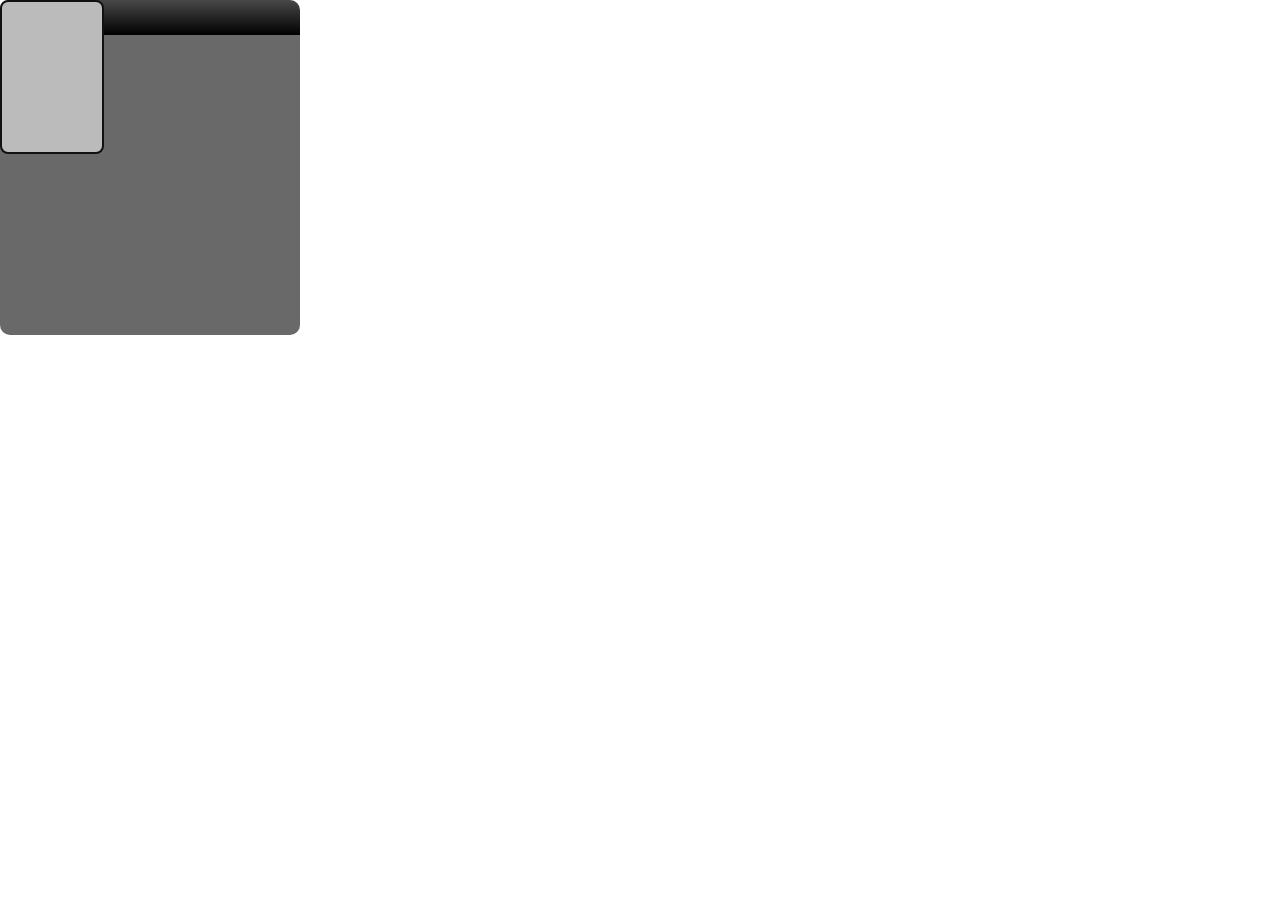
<file: src/jui/index.html>
<!DOCTYPE html PUBLIC "-//W3C//DTD XHTML 1.0 Transitional//EN" "http://www.w3.org/TR/xhtml1/DTD/xhtml1-transitional.dtd"> 
 
<html xmlns="http://www.w3.org/1999/xhtml" xml:lang="en" lang="en">    
 
    <head> 
 
	<meta http-equiv="Content-Type" content="text/html;charset=utf-8" /> 
 
	<!-- Title --> 
	<title></title> 
	
	<link rel = "stylesheet" type = "text/css" href = "style.css" /> 
	
	<!-- JavaScript includes --> 
	
	<script language="JavaScript" type="text/javascript" src="../js/jquery-1.4.2.js"></script>
	<script language="JavaScript" type="text/javascript" src="../js/jquery-ui-1.8.4.custom.min.js"></script>
	<script type="text/javascript" src="js/juiCore.js"></script>
	<script type="text/javascript" src="js/juiWindow.js"></script>
	<script type="text/javascript" src="js/card.js"></script> 
	
	<!-- favicon --> 
	<link rel="SHORTCUT ICON" href=""/> 
    
	<!-- Meta tags --> 
	<meta name="description" content="" /> 
	<meta name="keywords" content="" /> 
	<meta name="author" content="" /> 
 
 	<script type="text/javascript">
 		$(function(){
			
			$('body')
				.append(makeWindow().get())
				.append(makeCard().get())
		})
		
		function makeWindow(){
			return new juiWindow({
				droppable : true
			});
		}
		
		function makeCard(){
			return new card();
		}
		
		function pxToInt(str){
			if (str) {
				return parseInt(str.replace(/px/gi, ''));
			}else{
				return 0;
			}
		}
		
	</script>
 
    </head> 
 
    <body> 
 
    </body> 
 
</html>
</file>
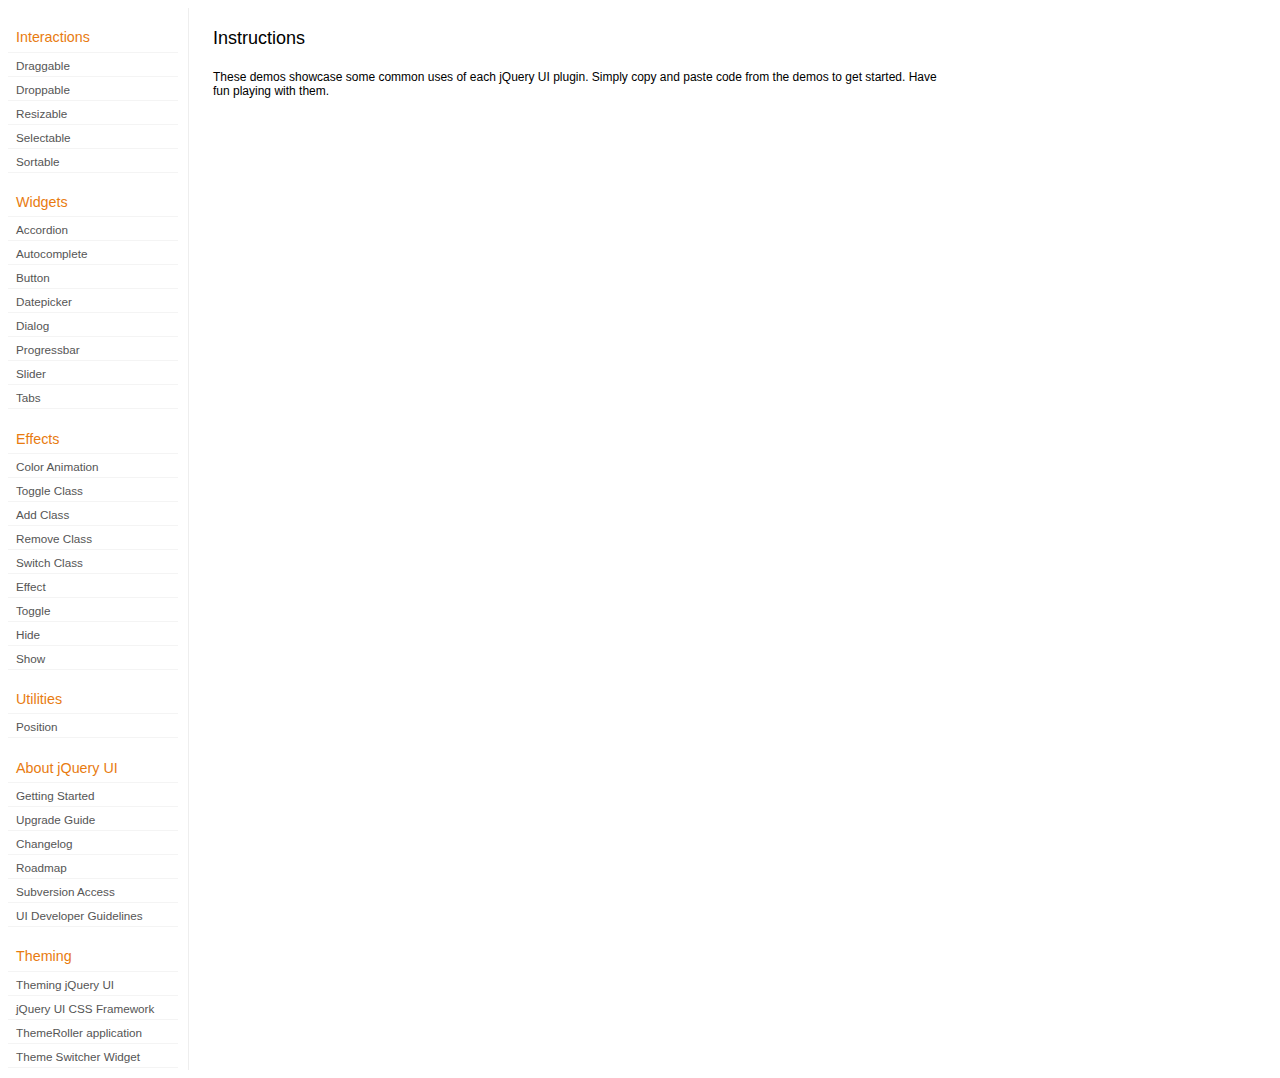
<file: src/web/jqui/development-bundle/demos/index.html>
<!DOCTYPE html>
<html lang="en">
<head>
	<meta charset="utf-8">
	<title>jQuery UI Demos</title>
	<link rel="stylesheet" href="../themes/base/jquery.ui.all.css">
	<link rel="stylesheet" href="demos.css">
	<script src="../jquery-1.5.1.js"></script>
	<script src="../external/jquery.bgiframe-2.1.2.js"></script>
	<script src="../ui/jquery.ui.core.js"></script>
	<script src="../ui/jquery.ui.widget.js"></script>
	<script src="../ui/jquery.ui.mouse.js"></script>
	<script src="../ui/jquery.ui.accordion.js"></script>
	<script src="../ui/jquery.ui.autocomplete.js"></script>
	<script src="../ui/jquery.ui.button.js"></script>
	<script src="../ui/jquery.ui.datepicker.js"></script>
	<script src="../ui/jquery.ui.dialog.js"></script>
	<script src="../ui/jquery.ui.draggable.js"></script>
	<script src="../ui/jquery.ui.droppable.js"></script>
	<script src="../ui/jquery.ui.position.js"></script>
	<script src="../ui/jquery.ui.progressbar.js"></script>
	<script src="../ui/jquery.ui.resizable.js"></script>
	<script src="../ui/jquery.ui.selectable.js"></script>
	<script src="../ui/jquery.ui.slider.js"></script>
	<script src="../ui/jquery.ui.sortable.js"></script>
	<script src="../ui/jquery.ui.tabs.js"></script>
	<script src="../ui/jquery.effects.core.js"></script>
	<script src="../ui/jquery.effects.blind.js"></script>
	<script src="../ui/jquery.effects.bounce.js"></script>
	<script src="../ui/jquery.effects.clip.js"></script>
	<script src="../ui/jquery.effects.drop.js"></script>
	<script src="../ui/jquery.effects.explode.js"></script>
	<script src="../ui/jquery.effects.fold.js"></script>
	<script src="../ui/jquery.effects.highlight.js"></script>
	<script src="../ui/jquery.effects.pulsate.js"></script>
	<script src="../ui/jquery.effects.scale.js"></script>
	<script src="../ui/jquery.effects.shake.js"></script>
	<script src="../ui/jquery.effects.slide.js"></script>
	<script src="../ui/jquery.effects.transfer.js"></script>
	<script src="../ui/i18n/jquery.ui.datepicker-af.js"></script>
	<script src="../ui/i18n/jquery.ui.datepicker-ar.js"></script>
	<script src="../ui/i18n/jquery.ui.datepicker-ar-DZ.js"></script>
	<script src="../ui/i18n/jquery.ui.datepicker-az.js"></script>
	<script src="../ui/i18n/jquery.ui.datepicker-bs.js"></script>
	<script src="../ui/i18n/jquery.ui.datepicker-bg.js"></script>
	<script src="../ui/i18n/jquery.ui.datepicker-ca.js"></script>
	<script src="../ui/i18n/jquery.ui.datepicker-cs.js"></script>
	<script src="../ui/i18n/jquery.ui.datepicker-da.js"></script>
	<script src="../ui/i18n/jquery.ui.datepicker-de.js"></script>
	<script src="../ui/i18n/jquery.ui.datepicker-el.js"></script>
	<script src="../ui/i18n/jquery.ui.datepicker-en-AU.js"></script>
	<script src="../ui/i18n/jquery.ui.datepicker-en-GB.js"></script>
	<script src="../ui/i18n/jquery.ui.datepicker-en-NZ.js"></script>
	<script src="../ui/i18n/jquery.ui.datepicker-eo.js"></script>
	<script src="../ui/i18n/jquery.ui.datepicker-es.js"></script>
	<script src="../ui/i18n/jquery.ui.datepicker-et.js"></script>
	<script src="../ui/i18n/jquery.ui.datepicker-eu.js"></script>
	<script src="../ui/i18n/jquery.ui.datepicker-fa.js"></script>
	<script src="../ui/i18n/jquery.ui.datepicker-fi.js"></script>
	<script src="../ui/i18n/jquery.ui.datepicker-fo.js"></script>
	<script src="../ui/i18n/jquery.ui.datepicker-fr.js"></script>
	<script src="../ui/i18n/jquery.ui.datepicker-fr-CH.js"></script>
	<script src="../ui/i18n/jquery.ui.datepicker-gl.js"></script>
	<script src="../ui/i18n/jquery.ui.datepicker-he.js"></script>
	<script src="../ui/i18n/jquery.ui.datepicker-hr.js"></script>
	<script src="../ui/i18n/jquery.ui.datepicker-hu.js"></script>
	<script src="../ui/i18n/jquery.ui.datepicker-hy.js"></script>
	<script src="../ui/i18n/jquery.ui.datepicker-id.js"></script>
	<script src="../ui/i18n/jquery.ui.datepicker-is.js"></script>
	<script src="../ui/i18n/jquery.ui.datepicker-it.js"></script>
	<script src="../ui/i18n/jquery.ui.datepicker-ja.js"></script>
	<script src="../ui/i18n/jquery.ui.datepicker-ko.js"></script>
	<script src="../ui/i18n/jquery.ui.datepicker-kz.js"></script>
	<script src="../ui/i18n/jquery.ui.datepicker-lt.js"></script>
	<script src="../ui/i18n/jquery.ui.datepicker-lv.js"></script>
	<script src="../ui/i18n/jquery.ui.datepicker-ml.js"></script>
	<script src="../ui/i18n/jquery.ui.datepicker-ms.js"></script>
	<script src="../ui/i18n/jquery.ui.datepicker-nl.js"></script>
	<script src="../ui/i18n/jquery.ui.datepicker-no.js"></script>
	<script src="../ui/i18n/jquery.ui.datepicker-pl.js"></script>
	<script src="../ui/i18n/jquery.ui.datepicker-pt.js"></script>
	<script src="../ui/i18n/jquery.ui.datepicker-pt-BR.js"></script>
	<script src="../ui/i18n/jquery.ui.datepicker-rm.js"></script>
	<script src="../ui/i18n/jquery.ui.datepicker-ro.js"></script>
	<script src="../ui/i18n/jquery.ui.datepicker-ru.js"></script>
	<script src="../ui/i18n/jquery.ui.datepicker-sk.js"></script>
	<script src="../ui/i18n/jquery.ui.datepicker-sl.js"></script>
	<script src="../ui/i18n/jquery.ui.datepicker-sq.js"></script>
	<script src="../ui/i18n/jquery.ui.datepicker-sr.js"></script>
	<script src="../ui/i18n/jquery.ui.datepicker-sr-SR.js"></script>
	<script src="../ui/i18n/jquery.ui.datepicker-sv.js"></script>
	<script src="../ui/i18n/jquery.ui.datepicker-ta.js"></script>
	<script src="../ui/i18n/jquery.ui.datepicker-th.js"></script>
	<script src="../ui/i18n/jquery.ui.datepicker-tj.js"></script>
	<script src="../ui/i18n/jquery.ui.datepicker-tr.js"></script>
	<script src="../ui/i18n/jquery.ui.datepicker-uk.js"></script>
	<script src="../ui/i18n/jquery.ui.datepicker-vi.js"></script>
	<script src="../ui/i18n/jquery.ui.datepicker-zh-CN.js"></script>
	<script src="../ui/i18n/jquery.ui.datepicker-zh-HK.js"></script>
	<script src="../ui/i18n/jquery.ui.datepicker-zh-TW.js"></script>
	<script>
	$(function() {
		
		$('.left-nav a').click(function(ev) {
			window.location.hash = this.href.replace(/.+\/([^\/]+)\/index\.html/,'$1') + '|default';
			loadPage(this.href);
			$('.left-nav a.selected').removeClass('selected');
			$(this).addClass('selected');
			ev.preventDefault();
		});
		
		if (window.location.hash) {
			if (window.location.hash.indexOf('|') === -1) {
				window.location.hash += '|default';	
			}			
			var path = window.location.href.replace(/(index\.html)?#/,'');
			path = path.replace('\|','/') + '.html';
			loadPage(path);
		}		

		function loadPage(path) {			
			var section = path.replace(/\/[^\/]+\.html/,'');
			var header = section.replace(/.+\/([^\/]+)/,'$1').replace(/_/, ' ');
			
			$('td.normal div.normal')
				.empty()
				.append('<h4 class="demo-subheader">Functional demo:</h4>')
				.append('<h3 class="demo-header">'+ header +'</h3>')
				.append('<div id="demo-config"></div>')
				.find('#demo-config')
					.append('<div id="demo-frame"></div><div id="demo-config-menu"></div><div id="demo-link"><a class="demoWindowLink" href="#"><span class="ui-icon ui-icon-newwin"></span>Open demo in a new window</a></div>')
					.find('#demo-config-menu')
						.load(section + '/index.html .demos-nav', function() {
							$('#demo-config-menu a').each(function() {
								this.setAttribute('href', section + '/' + this.getAttribute('href').replace(/.+\/([^\/]+)/,'$1'));
								$(this).attr('target', 'demo-frame');
								$(this).click(function() {

									resetDemos();
									
									$(this).parents('ul').find('li').removeClass('demo-config-on');
									$(this).parent().addClass('demo-config-on');
									$('#demo-notes').fadeOut();

									//Set the hash to the actual page without ".html"
									window.location.hash = header + '|' + this.getAttribute('href').match((/\/([^\/\\]+)\.html/))[1];

									loadDemo(this.getAttribute('href'));

									return false;
								});
							});

							if (window.location.hash) {
								var demo = window.location.hash.split('|')[1];
								$('#demo-config-menu a').each(function(){
									if (this.href.indexOf(demo + '.html') !== -1) {
										$(this).parents('ul').find('li').removeClass('demo-config-on');
										$(this).parent().addClass('demo-config-on');									
										loadDemo(this.href);										
									}
								});
							}

							updateDemoNotes();
						})
					.end()
					.find('#demo-link a')
						.bind('click', function(ev){
							window.open(this.href);
							ev.preventDefault();
						})
					.end()
				.end()
			;
			
			resetDemos();
		}
				
		function loadDemo(path) {
			var directory = path.match(/([^\/]+)\/[^\/\.]+\.html$/)[1];
			$.get(path, function(data) {
				var source = data;
				data = data.replace(/<script.*>.*<\/script>/ig,""); // Remove script tags
				data = data.replace(/<\/?link.*>/ig,""); //Remove link tags
				data = data.replace(/<\/?html.*>/ig,""); //Remove html tag
				data = data.replace(/<\/?body.*>/ig,""); //Remove body tag
				data = data.replace(/<\/?head.*>/ig,""); //Remove head tag
				data = data.replace(/<\/?!doctype.*>/ig,""); //Remove doctype
				data = data.replace(/<title.*>.*<\/title>/ig,""); // Remove title tags
				data = data.replace(/((href|src)=["'])(?!(http|#))/ig, "$1" + directory + "/");

				$('#demo-style').remove();
				$('#demo-frame').empty().html(data);
				$('#demo-frame style').clone().appendTo('head').attr('id','demo-style');
				$('#demo-link a').attr('href', path);
				updateDemoNotes();
				updateDemoSource(source);
				
				if (/default.html$/.test(path)) {
					$.get("documentation/docs-" + path.match(/demos\/(.+)\//)[1] + ".html", function(html) {
						$("#demo-source").after(html);
						$("#widget-docs").tabs();
						$(".param-header").click(function() {
							$(this).parent().toggleClass("param-open").end().next().toggle();
						});
						$(".docs-list-header").each(function() {
							var header = $(this);
							var details = header.next().find(".param-details").hide();
							$("a:first", header).click(function() {
								details.show().parent().addClass("param-open");
								return false;
							});
							$("a:last", header).click(function() {
								details.hide().parent().removeClass("param-open");
								return false;
							});
						});
					});
				}
			});
		}

		function updateDemoNotes() {
			var notes = $('#demo-frame .demo-description');
			if ($('#demo-notes').length == 0) {
				$('<div id="demo-notes"></div>').insertAfter('#demo-config');
			}
			$('#demo-notes').hide().empty().html(notes.html());
			$('#demo-notes').show();
			notes.hide();
		}
		
		function updateDemoSource(source) {
			if ($('#demo-source').length == 0) {
				$('<div id="demo-source"><a href="#" class="source-closed">View Source</a><div><pre><code></code></pre></div></div>').insertAfter('#demo-notes');
				$('#demo-source').find(">a").click(function() {
					$(this).toggleClass("source-closed").toggleClass("source-open").next().toggle();
					return false;
				}).end().find(">div").hide();
			}
			var cleanedSource = source
				.replace('themes/base/jquery.ui.all.css', 'theme/jquery.ui.all.css')
				.replace(/\s*\x3Clink.*demos\x2Ecss.*\x3E\s*/, '\r\n\t')
				.replace(/\x2E\x2E\x2F\x2E\x2E\x2F/g, '');

			$('#demo-source code').empty().text(cleanedSource);
		}
		
		function resetDemos() {
			$.datepicker.setDefaults($.extend({showMonthAfterYear: false}, $.datepicker.regional['']));
			$(".ui-dialog-content").remove();			
		}
				
	});
	</script>
</head>
<body>

<table class="layout-grid" cellspacing="0" cellpadding="0">
	<tr>
		<td class="left-nav">
			<dl class="demos-nav">
				<dt>Interactions</dt>
					<dd><a href="draggable/index.html">Draggable</a></dd>
					<dd><a href="droppable/index.html">Droppable</a></dd>
					<dd><a href="resizable/index.html">Resizable</a></dd>
					<dd><a href="selectable/index.html">Selectable</a></dd>
					<dd><a href="sortable/index.html">Sortable</a></dd>
				<dt>Widgets</dt>
					<dd><a href="accordion/index.html">Accordion</a></dd>
					<dd><a href="autocomplete/index.html">Autocomplete</a></dd>
					<dd><a href="button/index.html">Button</a></dd>
					<dd><a href="datepicker/index.html">Datepicker</a></dd>
					<dd><a href="dialog/index.html">Dialog</a></dd>
					<dd><a href="progressbar/index.html">Progressbar</a></dd>
					<dd><a href="slider/index.html">Slider</a></dd>
					<dd><a href="tabs/index.html">Tabs</a></dd>
				<dt>Effects</dt>
					<dd><a href="animate/index.html">Color Animation</a></dd>
					<dd><a href="toggleClass/index.html">Toggle Class</a></dd>
					<dd><a href="addClass/index.html">Add Class</a></dd>
					<dd><a href="removeClass/index.html">Remove Class</a></dd>
					<dd><a href="switchClass/index.html">Switch Class</a></dd>
					<dd><a href="effect/index.html">Effect</a></dd>
					<dd><a href="toggle/index.html">Toggle</a></dd>
					<dd><a href="hide/index.html">Hide</a></dd>
					<dd><a href="show/index.html">Show</a></dd>
				<dt>Utilities</dt>
                    <dd><a href="position/index.html">Position</a></dd>
				<dt>About jQuery UI</dt>
					<dd><a href="http://jqueryui.com/docs/Getting_Started">Getting Started</a></dd>
					<dd><a href="http://jqueryui.com/docs/Upgrade_Guide">Upgrade Guide</a></dd>					
					<dd><a href="http://jqueryui.com/docs/Changelog">Changelog</a></dd>
					<dd><a href="http://jqueryui.com/docs/Roadmap">Roadmap</a></dd>
					<dd><a href="http://jqueryui.com/docs/Subversion">Subversion Access</a></dd>
					<dd><a href="http://jqueryui.com/docs/Developer_Guide">UI Developer Guidelines</a></dd>
				<dt>Theming</dt>
					<dd><a href="http://jqueryui.com/docs/Theming">Theming jQuery UI</a></dd>
					<dd><a href="http://jqueryui.com/docs/Theming/API">jQuery UI CSS Framework</a></dd>
					<dd><a href="http://jqueryui.com/docs/Theming/Themeroller">ThemeRoller application</a></dd>
					<dd><a href="http://jqueryui.com/docs/Theming/ThemeSwitcher">Theme Switcher Widget</a></dd>

			</dl>
		</td>
		<td class="normal">

			<div class="normal">

					<h3>Instructions</h3>
					<p>
						These demos showcase some common uses of each jQuery UI plugin. Simply copy and paste code from the demos to get started. Have fun playing with them.
					</p>
				
			</div>

		</td>
	</tr>
</table>
</body>
</html>
</file>
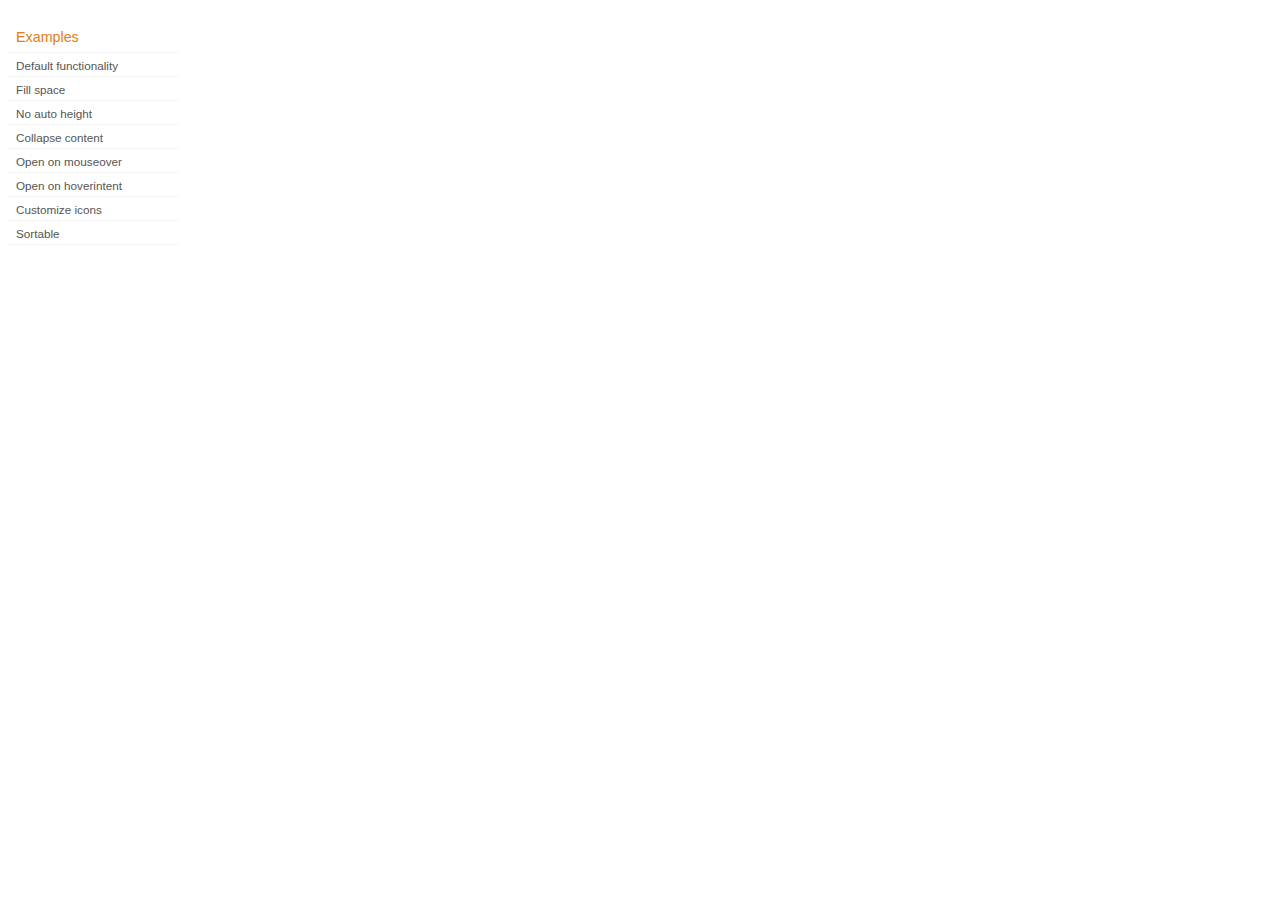
<file: src/web/jqui/development-bundle/demos/accordion/index.html>
<!DOCTYPE html>
<html lang="en">
<head>
	<meta charset="utf-8">
	<title>jQuery UI Accordion Demos</title>
	<link rel="stylesheet" href="../demos.css">
</head>
<body>

<div class="demos-nav">
	<h4>Examples</h4>
	<ul>
		<li class="demo-config-on"><a href="default.html">Default functionality</a></li>
		<li><a href="fillspace.html">Fill space</a></li>
		<li><a href="no-auto-height.html">No auto height</a></li>
		<li><a href="collapsible.html">Collapse content</a></li>
		<li><a href="mouseover.html">Open on mouseover</a></li>
		<li><a href="hoverintent.html">Open on hoverintent</a></li>
		<li><a href="custom-icons.html">Customize icons</a></li>
		<li><a href="sortable.html">Sortable</a></li>
	</ul>
</div>

</body>
</html>
</file>
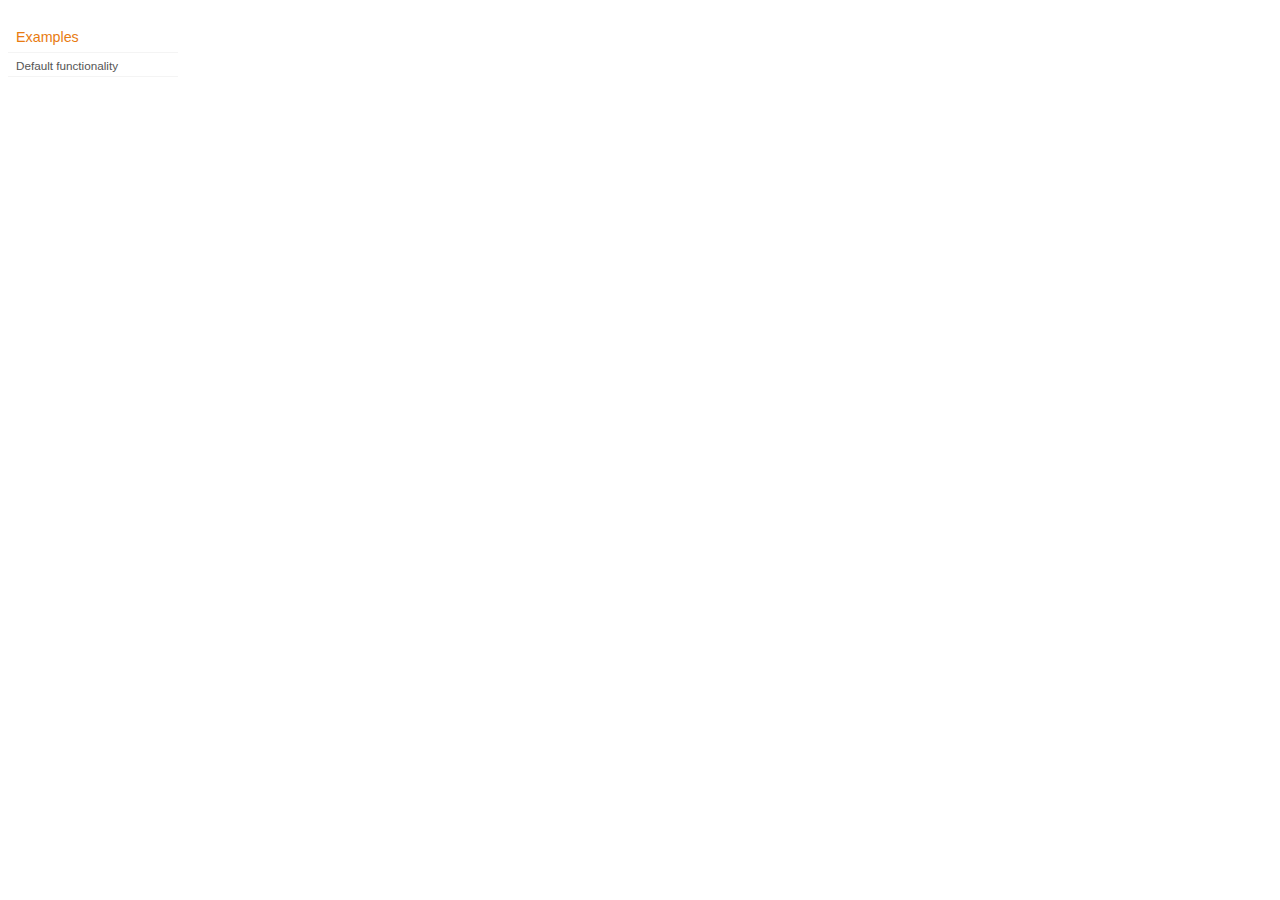
<file: src/web/jqui/development-bundle/demos/addClass/index.html>
<!DOCTYPE html>
<html lang="en">
<head>
	<meta charset="utf-8">
	<title>jQuery UI Effects Demos</title>
	<link rel="stylesheet" href="../demos.css">
</head>
<body>

<div class="demos-nav">
	<h4>Examples</h4>
	<ul>
		<li class="demo-config-on"><a href="default.html">Default functionality</a></li>
	</ul>
</div>

</body>
</html>
</file>
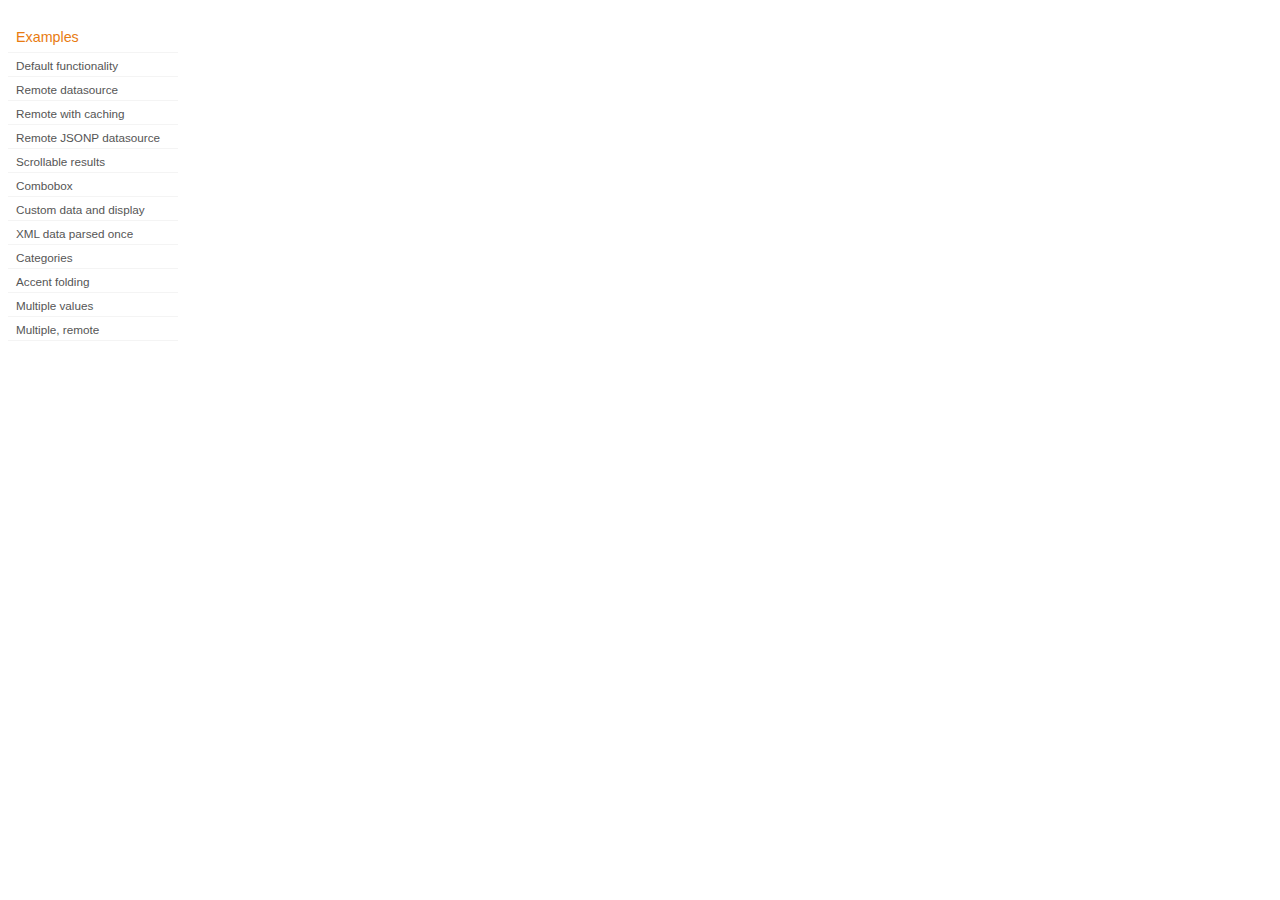
<file: src/web/jqui/development-bundle/demos/autocomplete/index.html>
<!DOCTYPE html>
<html lang="en">
<head>
	<meta charset="utf-8">
	<title>jQuery UI Autocomplete Demos</title>
	<link rel="stylesheet" href="../demos.css">
</head>
<body>
	<div class="demos-nav">
		<h4>Examples</h4>
		<ul>
			<li class="demo-config-on"><a href="default.html">Default functionality</a></li>
			<li><a href="remote.html">Remote datasource</a></li>
			<li><a href="remote-with-cache.html">Remote with caching</a></li>
			<li><a href="remote-jsonp.html">Remote JSONP datasource</a></li>
			<li><a href="maxheight.html">Scrollable results</a></li>
			<li><a href="combobox.html">Combobox</a></li>
			<li><a href="custom-data.html">Custom data and display</a></li>
			<li><a href="xml.html">XML data parsed once</a></li>
			<li><a href="categories.html">Categories</a></li>
			<li><a href="folding.html">Accent folding</a></li>
			<li><a href="multiple.html">Multiple values</a></li>
			<li><a href="multiple-remote.html">Multiple, remote</a></li>
		</ul>
	</div>
</body>
</html>
</file>
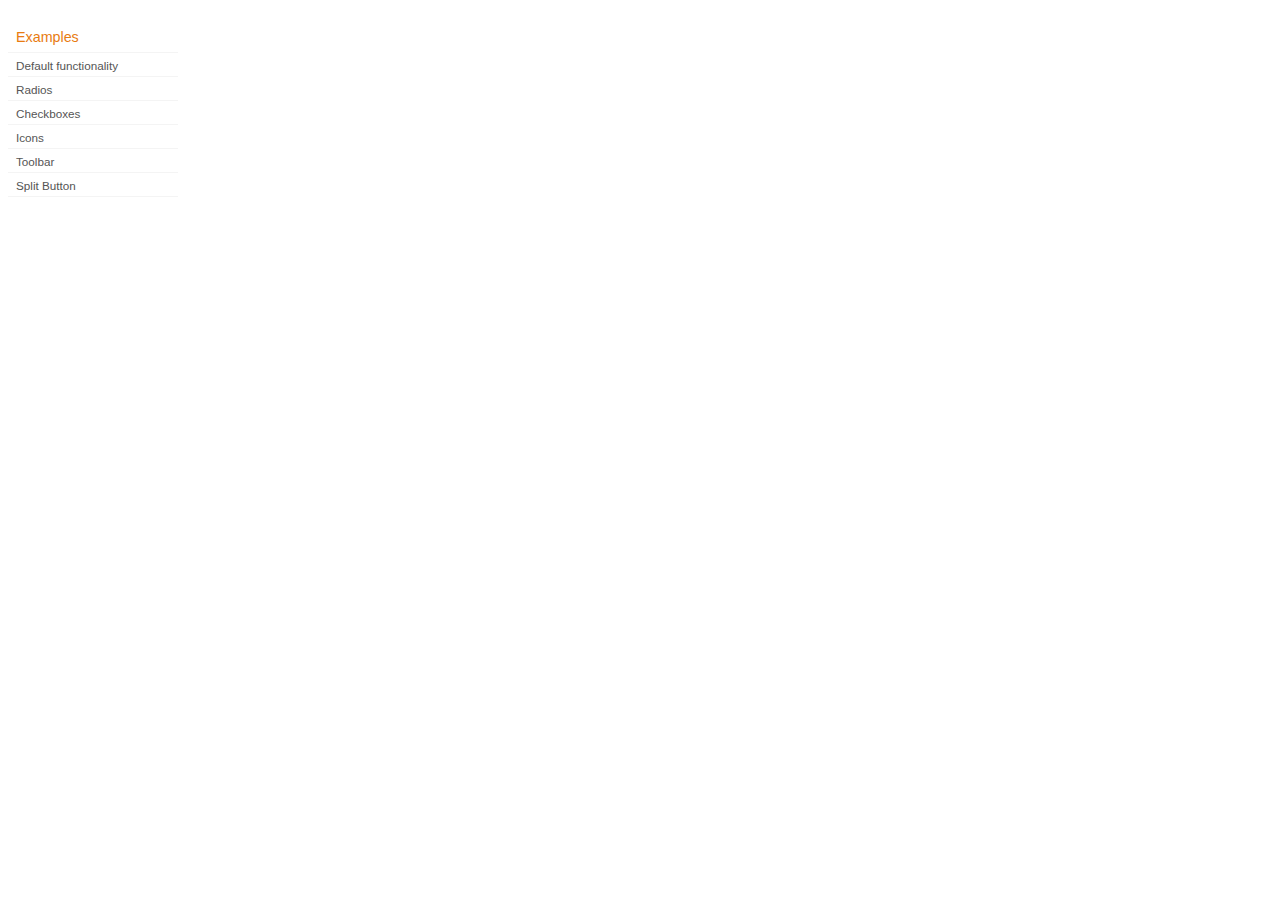
<file: src/web/jqui/development-bundle/demos/button/index.html>
<!DOCTYPE html>
<html lang="en">
<head>
	<meta charset="utf-8">
	<title>jQuery UI Button Demos</title>
	<link rel="stylesheet" href="../demos.css">
</head>
<body>

<div class="demos-nav">
	<h4>Examples</h4>
	<ul>
		<li class="demo-config-on"><a href="default.html">Default functionality</a></li>
		<li><a href="radio.html">Radios</a></li>
		<li><a href="checkbox.html">Checkboxes</a></li>
		<li><a href="icons.html">Icons</a></li>
		<li><a href="toolbar.html">Toolbar</a></li>
		<li><a href="splitbutton.html">Split Button</a></li>
	</ul>
</div>

</body>
</html>
</file>
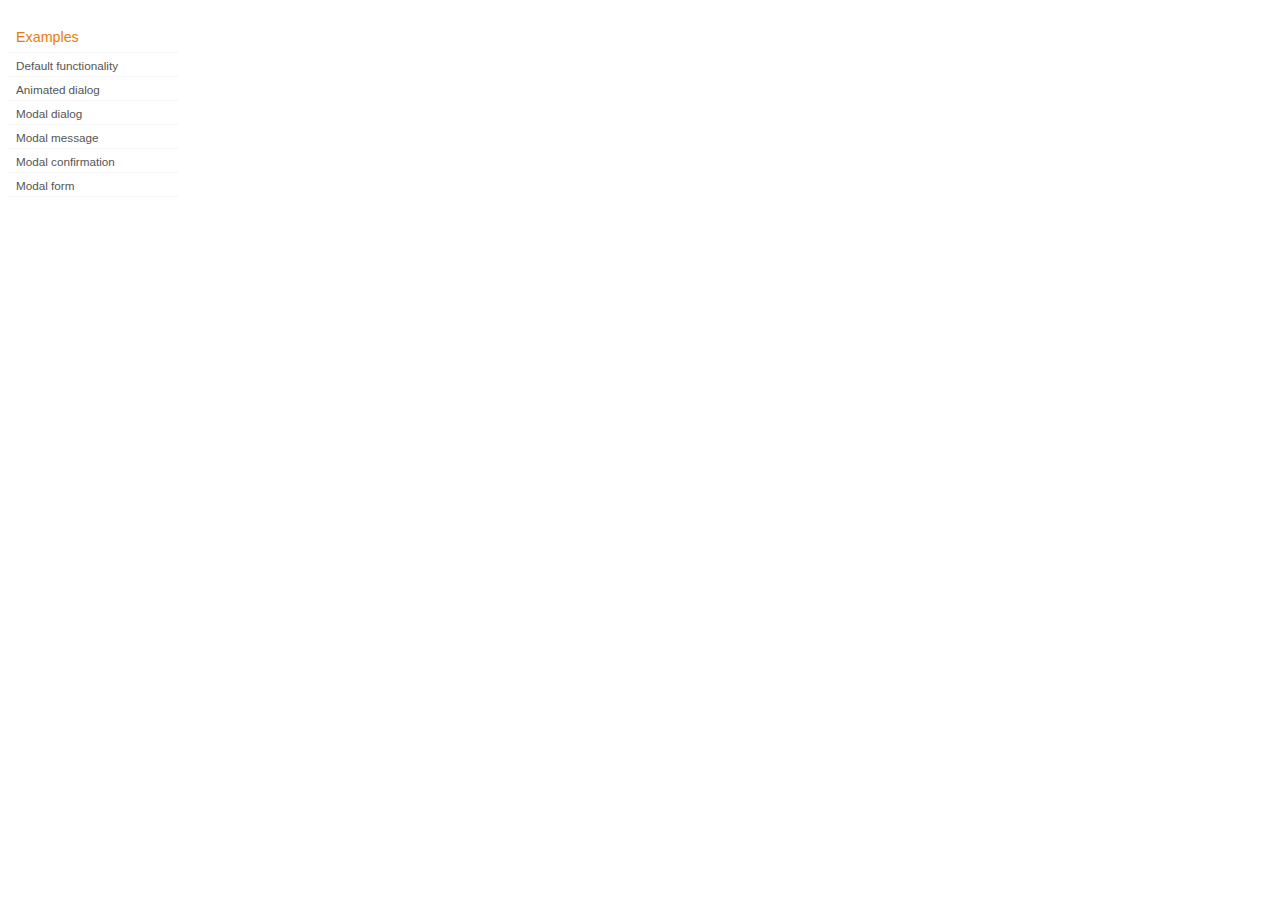
<file: src/web/jqui/development-bundle/demos/dialog/index.html>
<!DOCTYPE html>
<html lang="en">
<head>
	<meta charset="utf-8">
	<title>jQuery UI Dialog Demos</title>
	<link rel="stylesheet" href="../demos.css">
</head>
<body>

<div class="demos-nav">
	<h4>Examples</h4>
	<ul>
		<li class="demo-config-on"><a href="default.html">Default functionality</a></li>
		<li><a href="animated.html">Animated dialog</a></li>
		<li><a href="modal.html">Modal dialog</a></li>
		<li><a href="modal-message.html">Modal message</a></li>
		<li><a href="modal-confirmation.html">Modal confirmation</a></li>
		<li><a href="modal-form.html">Modal form</a></li>
	</ul>
</div>

</body>
</html>
</file>
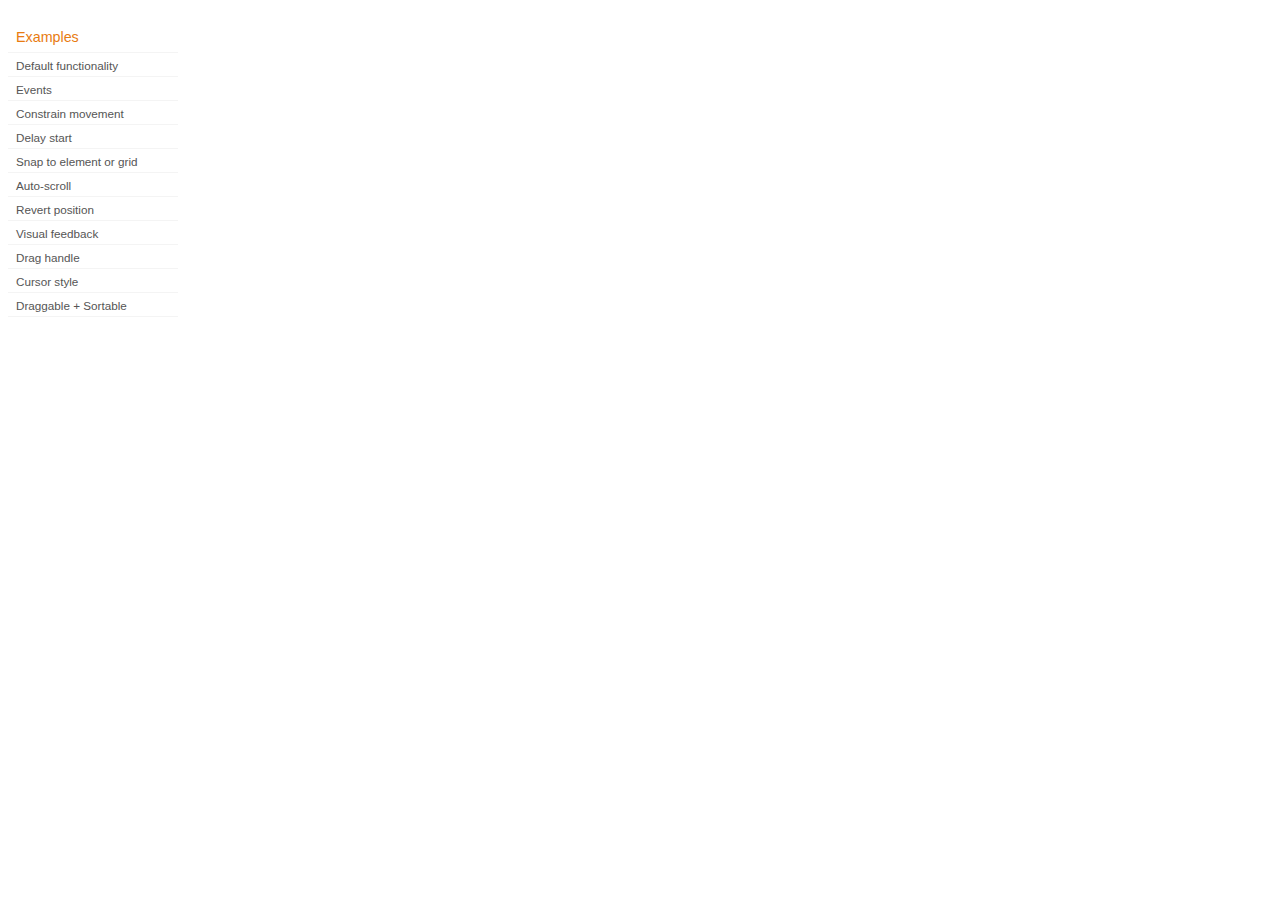
<file: src/web/jqui/development-bundle/demos/draggable/index.html>
<!DOCTYPE html>
<html lang="en">
<head>
	<meta charset="utf-8">
	<title>jQuery UI Draggable Demos</title>
	<link rel="stylesheet" href="../demos.css">
</head>
<body>

<div class="demos-nav">
	<h4>Examples</h4>
	<ul>
		<li class="demo-config-on"><a href="default.html">Default functionality</a></li>
		<li><a href="events.html">Events</a></li>
		<li><a href="constrain-movement.html">Constrain movement</a></li>
		<li><a href="delay-start.html">Delay start</a></li>
		<li><a href="snap-to.html">Snap to element or&#160;grid</a></li>
		<li><a href="scroll.html">Auto-scroll</a></li>
		<li><a href="revert.html">Revert position</a></li>
		<li><a href="visual-feedback.html">Visual feedback</a></li>
		<li><a href="handle.html">Drag handle</a></li>
		<li><a href="cursor-style.html">Cursor style</a></li>
		<li><a href="sortable.html">Draggable + Sortable</a></li>
	</ul>
</div>

</body>
</html>
</file>
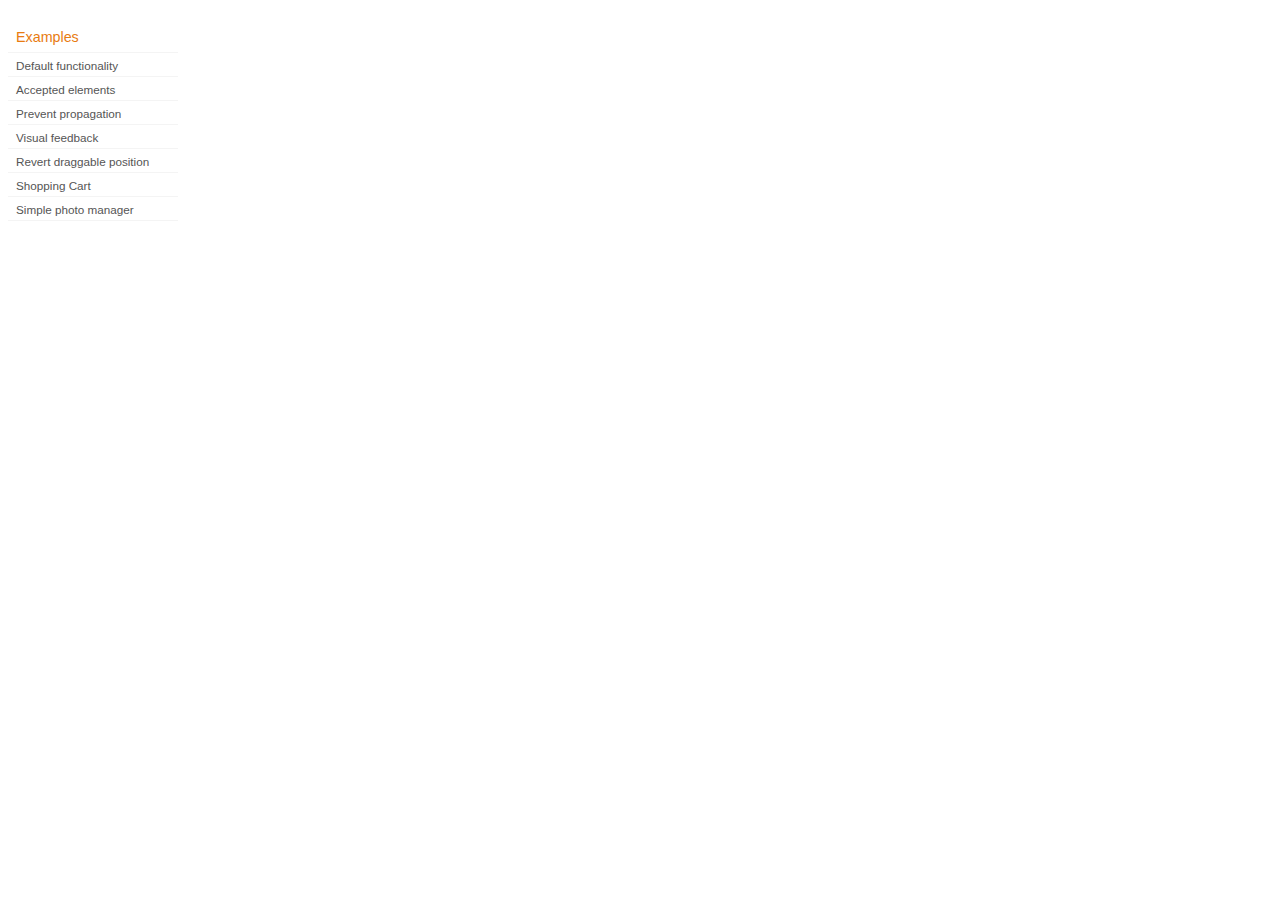
<file: src/web/jqui/development-bundle/demos/droppable/index.html>
<!DOCTYPE html>
<html lang="en">
<head>
	<meta charset="utf-8">
	<title>jQuery UI Droppable Demos</title>
	<link rel="stylesheet" href="../demos.css">
</head>
<body>

<div class="demos-nav">
	<h4>Examples</h4>
	<ul>
		<li class="demo-config-on"><a href="default.html">Default functionality</a></li>
		<li><a href="accepted-elements.html">Accepted elements</a></li>
		<li><a href="propagation.html">Prevent propagation</a></li>
		<li><a href="visual-feedback.html">Visual feedback</a></li>
		<li><a href="revert.html">Revert draggable position</a></li>
		<li><a href="shopping-cart.html">Shopping Cart</a></li>
		<li><a href="photo-manager.html">Simple photo manager</a></li>
	</ul>
</div>

</body>
</html>
</file>
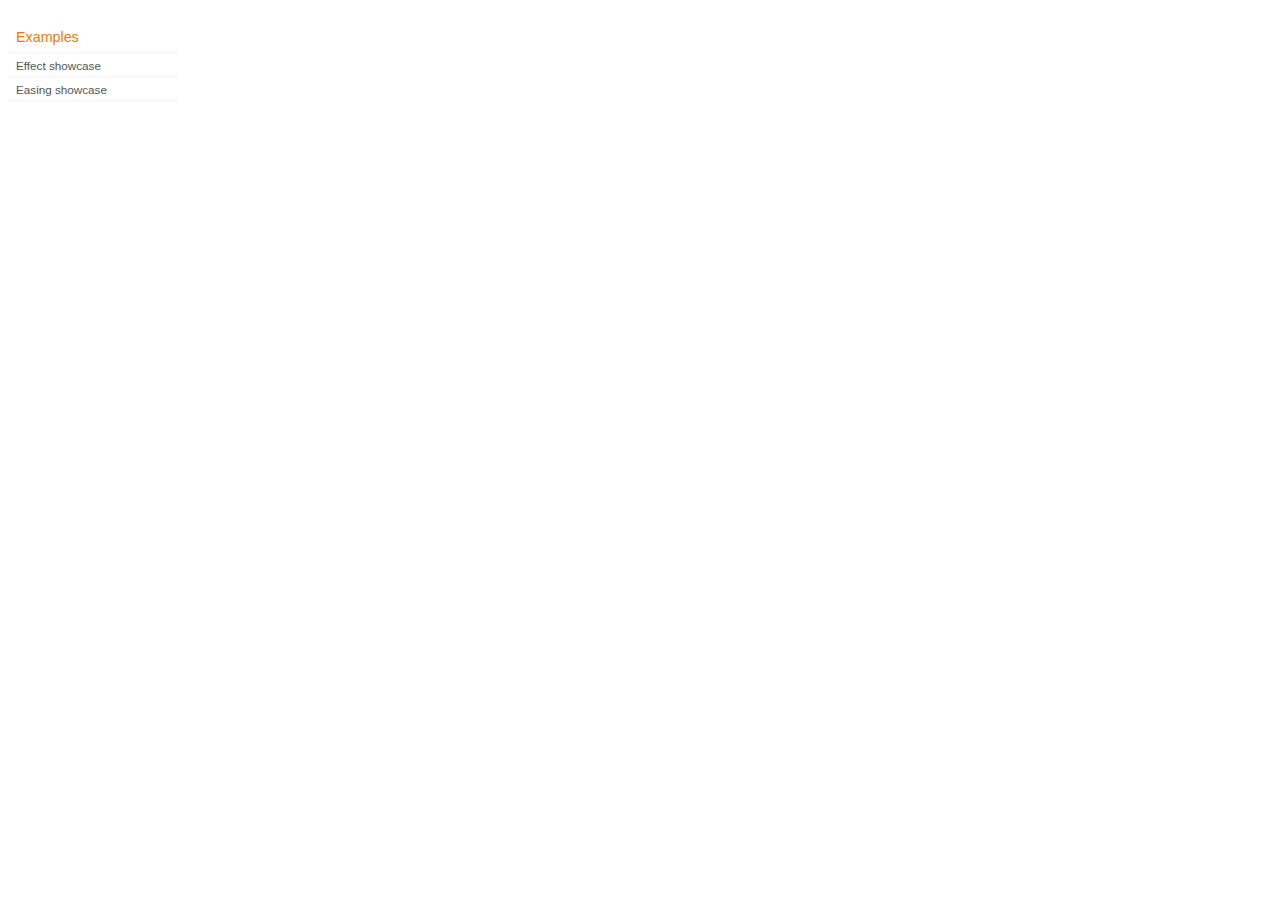
<file: src/web/jqui/development-bundle/demos/effect/index.html>
<!DOCTYPE html>
<html lang="en">
<head>
	<meta charset="utf-8">
	<title>jQuery UI Effects Demos</title>
	<link rel="stylesheet" href="../demos.css">
</head>
<body>

<div class="demos-nav">
	<h4>Examples</h4>
	<ul>
		<li class="demo-config-on"><a href="default.html">Effect showcase</a></li>
		<li><a href="easing.html">Easing showcase</a></li>
	</ul>
</div>

</body>
</html>
</file>
<file: src/jui/style.css>
.window .handle{
	background: #222;
	-moz-border-radius-topleft: 10px;
	-moz-border-radius-topright:10px;
	-moz-border-radius-bottomleft:0px;
	-moz-border-radius-bottomright:0px;
	-webkit-border-top-left-radius:10px;
	-webkit-border-top-right-radius:10px;
	-webkit-border-bottom-left-radius:0px;
	-webkit-border-bottom-right-radius:0px;
	border-top-left-radius:10px;
	border-top-right-radius:10px;
	border-bottom-left-radius:0px;
	border-bottom-right-radius:0px;
	
	background: -webkit-gradient(linear, 100% 100%, 100% 0%, from(#000), to(#484848));
	
	background:-moz-linear-gradient(0% 100% 90deg, #000, #484848 100%)
}

.window .handle:hover{
	cursor: move;
}

.window .pane{
	background: #444;
	-moz-border-radius-topleft: 0px;
	-moz-border-radius-topright:0px;
	-moz-border-radius-bottomleft:10px;
	-moz-border-radius-bottomright:10px;
	-webkit-border-top-left-radius:0px;
	-webkit-border-top-right-radius:0px;
	-webkit-border-bottom-left-radius:10px;
	-webkit-border-bottom-right-radius:10px;
	border-top-left-radius:0px;
	border-top-right-radius:0px;
	border-bottom-left-radius:10px;
	border-bottom-right-radius:10px;
}

.card{
	background: #bbb;
	border: solid 2px #111;
	-moz-border-radius-topleft: 8px;
	-moz-border-radius-topright:8px;
	-moz-border-radius-bottomleft:8px;
	-moz-border-radius-bottomright:8px;
	-webkit-border-top-left-radius:8px;
	-webkit-border-top-right-radius:8px;
	-webkit-border-bottom-left-radius:8px;
	-webkit-border-bottom-right-radius:8px;
	border-top-left-radius:8px;
	border-top-right-radius:8px;
	border-bottom-left-radius:8px;
	border-bottom-right-radius:8px;
}
</file>
<file: src/web/jqui/development-bundle/demos/demos.css>
body {
	font-size: 62.5%;
}

table {
	font-size: 1em;
}

/* Site
   -------------------------------- */

body {
	font-family: "Trebuchet MS", "Helvetica", "Arial",  "Verdana", "sans-serif";
}

/* Layout
   -------------------------------- */

.layout-grid {
	width: 960px;
}

.layout-grid td {
	vertical-align: top;
}

.layout-grid td.left-nav {
	width: 140px;
}

.layout-grid td.normal {
	border-left: 1px solid #eee;
	padding: 20px 24px;
	font-family: "Trebuchet MS", "Helvetica", "Arial",  "Verdana", "sans-serif";
}

.layout-grid td.demos {
	background: url('/images/demos_bg.jpg') no-repeat;
	height: 337px;
	overflow: hidden;
}

/* Normal
   -------------------------------- */

.normal h3,
.normal h4 {
	margin: 0;
	font-weight: normal;
}

.normal h3 {
	padding: 0 0 9px;
	font-size: 1.8em;
}

.normal h4 {
	padding-bottom: 21px;
	border-bottom: 1px dashed #999;
	font-size: 1.2em;
	font-weight: bold;
}

.normal p {
	font-size: 1.2em;
}

/* Demos */

.demos-nav, .demos-nav dt, .demos-nav dd, .demos-nav ul, .demos-nav li {
	margin: 0;
	padding: 0
}

.demos-nav {
	float: left;
	width: 170px;
	font-size: 1.3em;
}

.demos-nav dt,
.demos-nav h4 {
	margin: 0;
	padding: 0;
	font: normal 1.1em "Trebuchet MS", "Helvetica", "Arial",  "Verdana", "sans-serif";
	color: #e87b10;
}

.demos-nav dt,
.demos-nav h4 {
	margin-top: 1.5em;
	margin-bottom: 0;
	padding-left: 8px;
	padding-bottom:5px;
	line-height: 1.2em;
	border-bottom: 1px solid #F4F4F4;
}

.demos-nav dd a,
.demos-nav li a {
	border-bottom: 1px solid #F4F4F4;
	display:block;
	padding: 4px 3px 4px 8px;
	font-size: 90%;
	text-decoration: none;
	color: #555 ;
	margin:2px 0;
	height:13px;
}

.demos-nav dd a:hover,
.demos-nav dd a:focus,
.demos-nav dd a:hover,
.demos-nav dd a:focus {
	background: #f3f3f3;
	color:#000;
	-moz-border-radius: 5px; -webkit-border-radius: 5px;
}
 .demos-nav dd a.selected {
	background: #555;
	color:#ffffff;
	-moz-border-radius: 5px; -webkit-border-radius: 5px;
}


/* new styles for demo pages, added by Filament 12.29.08
eventually we should convert the font sizes to ems -- using px for now to minimize style conflicts
*/

.normal h3.demo-header { font-size:32px; padding:0 0 5px; border-bottom:1px solid #eee; text-transform: capitalize; }
.normal h4.demo-subheader { font-size:10px; text-transform: uppercase; color:#999; padding:8px 0 3px; border:0; margin:0; }
.normal a:link,
.normal a:visited { color:#1b75bb; text-decoration:none; }
.normal a:hover,
.normal a:active { color:#0b559b; }

#demo-config { padding:20px 0 0; }

#demo-frame { float:left; width:540px; height:380px; border:1px solid #ddd; overflow: auto; position: relative; }
#demo-frame h3, #demo-frame h4 { padding: 0; font-weight: bold; font-size: 1em; }

#demo-config-menu { float:right; width:180px;  }
#demo-config-menu h4 { font-size:13px; color:#666; font-weight:normal; border:0; padding-left:18px; }

#demo-config-menu ul { list-style: none; padding: 0; margin: 0; }

#demo-config-menu li { font-size:12px; padding:0 0 0 10px; margin:3px 0; zoom: 1; }

#demo-config-menu li a:link,
#demo-config-menu li a:visited { display:block; padding:1px 8px 4px; border-bottom:1px dotted #b3b3b3; }
* html #demo-config-menu li a:link,
* html #demo-config-menu li a:visited { padding:1px 8px 2px; }
#demo-config-menu li a:hover,
#demo-config-menu li a:active { background-color:#f6f6f6; }

#demo-config-menu li.demo-config-on { background: url(images/demo-config-on-tile.gif) repeat-x left center; }

#demo-config-menu li.demo-config-on a:link,
#demo-config-menu li.demo-config-on a:visited,
#demo-config-menu li.demo-config-on a:hover,
#demo-config-menu li.demo-config-on a:active { background: url(images/demo-config-on.gif) no-repeat left; padding-left:18px; color:#fff; border:0; margin-left:-10px; margin-top: 0px; margin-bottom: 0px; }

#demo-source, #demo-notes {
	clear: both;
	padding: 20px 0 0;
	font-size: 1.3em;
}

#demo-notes { width:520px; color:#333; font-size: 1em; }
#demo-notes p code, .demo-description p code { padding: 0; font-weight: bold; }
#demo-source pre, #demo-source code { padding: 0; }
code, pre { padding:8px 0 8px 20px ; font-size: 1.2em; line-height:130%;  }

#demo-source a:link,
#demo-source a:visited,
#demo-source a:hover,
#demo-source a:active { font-size:12px; padding-left:13px; background-position: left center; background-repeat: no-repeat; }

#demo-source a.source-open:link,
#demo-source a.source-open:visited,
#demo-source a.source-open:hover,
#demo-source a.source-open:active { background-image: url(images/demo-spindown-open.gif); }

#demo-source a.source-closed:link,
#demo-source a.source-closed:visited,
#demo-source a.source-closed:hover,
#demo-source a.source-closed:active { background-image: url(images/demo-spindown-closed.gif); }

div.demo {
	padding:12px;
	font-family: "Trebuchet MS", "Arial", "Helvetica", "Verdana", "sans-serif";
}

div.demo h3.docs { clear:left; font-size:12px; font-weight:normal; padding:0 0 1em; margin:0; }

div.demo-description {
	clear:both;
	padding:12px;
	font-family: "Trebuchet MS", "Arial", "Helvetica", "Verdana", "sans-serif";
	font-size: 1.3em;
	line-height: 1.4em;
}

.ui-draggable, .ui-droppable {
	background-position: top left;
}

.left-nav .demos-nav {
	padding-right: 10px;
}

#demo-link { font-size:11px;  padding-top: 6px; clear: both; overflow: hidden; }
#demo-link a span.ui-icon { float:left; margin-right:3px; }

/* Component containers
----------------------------------*/
#widget-docs .ui-widget { font-family: Trebuchet MS,Verdana,Arial,sans-serif; font-size: 1em; }
#widget-docs .ui-widget input, #widget-docs .ui-widget select, #widget-docs .ui-widget textarea, #widget-docs .ui-widget button { font-family: Trebuchet MS,Verdana,Arial,sans-serif; font-size: 1em; }
#widget-docs .ui-widget-header { border: 1px solid #ffffff; background: #464646 url(images/464646_40x100_textures_01_flat_100.png) 50% 50% repeat-x; color: #ffffff; font-weight: bold; }
#widget-docs .ui-widget-header a { color: #ffffff; }
#widget-docs .ui-widget-content { border: 1px solid #ffffff; background: #ffffff url(images/ffffff_40x100_textures_01_flat_75.png) 50% 50% repeat-x; color: #222222; }
#widget-docs .ui-widget-content a { color: #222222; }

/* Interaction states
----------------------------------*/
#widget-docs .ui-state-default, #widget-docs .ui-widget-content #widget-docs .ui-state-default { border: 1px solid #666666; background: #555555 url(images/555555_40x100_textures_03_highlight_soft_75.png) 50% 50% repeat-x; font-weight: normal; color: #ffffff; outline: none; }
#widget-docs .ui-state-default a { color: #ffffff; text-decoration: none; outline: none; }
#widget-docs .ui-state-hover, #widget-docs .ui-widget-content #widget-docs .ui-state-hover, #widget-docs .ui-state-focus, #widget-docs .ui-widget-content #widget-docs .ui-state-focus { border: 1px solid #666666; background: #444444 url(images/444444_40x100_textures_03_highlight_soft_60.png) 50% 50% repeat-x; font-weight: normal; color: #ffffff; outline: none; }
#widget-docs .ui-state-hover a { color: #ffffff; text-decoration: none; outline: none; }
#widget-docs .ui-state-active, #widget-docs .ui-widget-content #widget-docs .ui-state-active { border: 1px solid #666666; background: #ffffff url(images/ffffff_40x100_textures_01_flat_65.png) 50% 50% repeat-x; font-weight: normal; color: #F6921E; outline: none; }
#widget-docs .ui-state-active a { color: #F6921E; outline: none; text-decoration: none; }

/* Interaction Cues
----------------------------------*/
#widget-docs .ui-state-highlight, #widget-docs .ui-widget-content #widget-docs .ui-state-highlight {border: 1px solid #fcefa1; background: #fbf9ee url(images/fbf9ee_40x100_textures_02_glass_55.png) 50% 50% repeat-x; color: #363636; }
#widget-docs .ui-state-error, #widget-docs .ui-widget-content #widget-docs .ui-state-error {border: 1px solid #cd0a0a; background: #fef1ec url(images/fef1ec_40x100_textures_05_inset_soft_95.png) 50% bottom repeat-x; color: #cd0a0a; }
#widget-docs .ui-state-error-text, #widget-docs .ui-widget-content #widget-docs .ui-state-error-text { color: #cd0a0a; }
#widget-docs .ui-state-disabled, #widget-docs .ui-widget-content #widget-docs .ui-state-disabled { opacity: .35; filter:Alpha(Opacity=35); background-image: none; }
#widget-docs .ui-priority-primary, #widget-docs .ui-widget-content #widget-docs .ui-priority-primary { font-weight: bold; }
#widget-docs .ui-priority-secondary, #widget-docs .ui-widget-content #widget-docs .ui-priority-secondary { opacity: .7; filter:Alpha(Opacity=70); font-weight: normal; }

/* Icons
----------------------------------*/

/* states and images */
#demo-frame-wrapper .ui-icon, #widget-docs .ui-icon { width: 16px; height: 16px; background-image: url(images/222222_256x240_icons_icons.png); }
#widget-docs .ui-widget-content .ui-icon {background-image: url(images/222222_256x240_icons_icons.png); }
#widget-docs .ui-widget-header .ui-icon {background-image: url(images/222222_256x240_icons_icons.png); }
#widget-docs .ui-state-default .ui-icon { background-image: url(images/888888_256x240_icons_icons.png); }
#widget-docs .ui-state-hover .ui-icon, #widget-docs .ui-state-focus .ui-icon {background-image: url(images/454545_256x240_icons_icons.png); }
#widget-docs .ui-state-active .ui-icon {background-image: url(images/454545_256x240_icons_icons.png); }
#widget-docs .ui-state-highlight .ui-icon {background-image: url(images/2e83ff_256x240_icons_icons.png); }
#widget-docs .ui-state-error .ui-icon, #widget-docs .ui-state-error-text .ui-icon {background-image: url(images/cd0a0a_256x240_icons_icons.png); }


/* Misc visuals
----------------------------------*/

/* Corner radius */
#widget-docs .ui-corner-tl { -moz-border-radius-topleft: 4px; -webkit-border-top-left-radius: 4px; }
#widget-docs .ui-corner-tr { -moz-border-radius-topright: 4px; -webkit-border-top-right-radius: 4px; }
#widget-docs .ui-corner-bl { -moz-border-radius-bottomleft: 4px; -webkit-border-bottom-left-radius: 4px; }
#widget-docs .ui-corner-br { -moz-border-radius-bottomright: 4px; -webkit-border-bottom-right-radius: 4px; }
#widget-docs .ui-corner-top { -moz-border-radius-topleft: 4px; -webkit-border-top-left-radius: 4px; -moz-border-radius-topright: 4px; -webkit-border-top-right-radius: 4px; }
#widget-docs .ui-corner-bottom { -moz-border-radius-bottomleft: 4px; -webkit-border-bottom-left-radius: 4px; -moz-border-radius-bottomright: 4px; -webkit-border-bottom-right-radius: 4px; }
#widget-docs .ui-corner-right {  -moz-border-radius-topright: 4px; -webkit-border-top-right-radius: 4px; -moz-border-radius-bottomright: 4px; -webkit-border-bottom-right-radius: 4px; }
#widget-docs .ui-corner-left { -moz-border-radius-topleft: 4px; -webkit-border-top-left-radius: 4px; -moz-border-radius-bottomleft: 4px; -webkit-border-bottom-left-radius: 4px; }
#widget-docs .ui-corner-all { -moz-border-radius: 4px; -webkit-border-radius: 4px; }

/* Overlays */
#widget-docs .ui-widget-overlay { background: #aaaaaa url(images/aaaaaa_40x100_textures_01_flat_0.png) 50% 50% repeat-x; opacity: .30;filter:Alpha(Opacity=30); }
#widget-docs .ui-widget-shadow { margin: -8px 0 0 -8px; padding: 8px; background: #aaaaaa url(images/aaaaaa_40x100_textures_01_flat_0.png) 50% 50% repeat-x; opacity: .30;filter:Alpha(Opacity=30); -moz-border-radius: 8px; -webkit-border-radius: 8px; }

/*
----------------------------------*/

#widget-docs { margin:20px 0 0; border: none; }

#widget-docs h2, #widget-docs h3, #widget-docs h4, #widget-docs p, #widget-docs ul, #widget-docs code { margin:0; padding:0; }
#widget-docs code { display:block; color:#444; font-size:.9em; margin:0 0 1em; }
#widget-docs code strong { color:#000; }
#widget-docs p { margin:0 3em 1.2em 0; }
#widget-docs p.intro { font-size:13px; color:#666; line-height:1.3; }
#widget-docs ul { list-style-type: none; }

#widget-docs h2 { font-size:16px; margin:1.2em 0 .5em; }
#widget-docs h3 { font-size:14px; color:#e6820E; margin:1.5em 0 .5em; }
.normal #widget-docs h4 { font-size:12px; color:#000; border:0; margin:0 0 .5em; }

#docs-overview-main { width:400px; }
#docs-overview-sidebar { float:right; width:200px; }
#docs-overview-sidebar a span { color:#666; }
#widget-docs #docs-overview-main p { margin-right:0; }
#widget-docs #docs-overview-sidebar h4 { padding-left:0; }

.docs-list-header { float:left; width:100%; margin:10px 0 0; border-bottom:1px solid #eee; }
#widget-docs .docs-list-header h2 { float:left; margin:0; }
#widget-docs .docs-list-header p { float:right; margin:5px 0; font-size:11px; }

.docs-list { float:left; width:100%; padding:0 0 10px; }
.docs-list .param-header { float:left; clear:left; width:100%; padding:8px 0; border-top:1px solid #eee; }
#widget-docs .param-header h3, #widget-docs .param-header p { margin:0; float:left; }
#widget-docs .param-header h3 { width:50%; }
#widget-docs .param-header h3 span { background: url(images/demo-spindown-closed.gif) no-repeat left; padding-left:13px; }
#widget-docs .param-open .param-header h3 span { background: url(images/demo-spindown-open.gif) no-repeat left; }
#widget-docs .param-header p { width:24%; }
#widget-docs .param-header p.param-type span { background: url(images/icon-docs-info.gif) no-repeat left; cursor:pointer; border-bottom:1px dashed #ccc; padding-left:15px; }

.param-details { padding-left:13px; }
.param-args { margin:0 0 1.5em; border-top:1px dotted #ccc;}
.param-args td { padding:3px 30px 3px 5px; border-bottom:1px dotted #ccc;  }


/* overrides for ui-tab styles */
#widget-docs ul.ui-tabs-nav { padding:0 0 0 8px; }
#widget-docs .ui-tabs-nav li { margin:5px 5px 0 0; }

#widget-docs .ui-tabs-nav li a:link,
#widget-docs .ui-tabs-nav li a:visited,
#widget-docs .ui-tabs-nav li a:hover,
#widget-docs .ui-tabs-nav li a:active { font-size:14px; padding:4px 1.2em 3px; color:#fff; }

#widget-docs .ui-tabs-nav li.ui-tabs-selected a:link,
#widget-docs .ui-tabs-nav li.ui-tabs-selected a:visited,
#widget-docs .ui-tabs-nav li.ui-tabs-selected a:hover,
#widget-docs .ui-tabs-nav li.ui-tabs-selected a:active { color:#e6820E; }

#widget-docs .ui-tabs-panel { padding:20px 9px; font-size:12px; line-height:1.4; color:#000; }

#widget-docs .ui-widget-content a:link,
#widget-docs .ui-widget-content a:visited { color:#1b75bb; text-decoration:none; }
#widget-docs .ui-widget-content a:hover,
#widget-docs .ui-widget-content a:active { color:#0b559b; }
</file>
